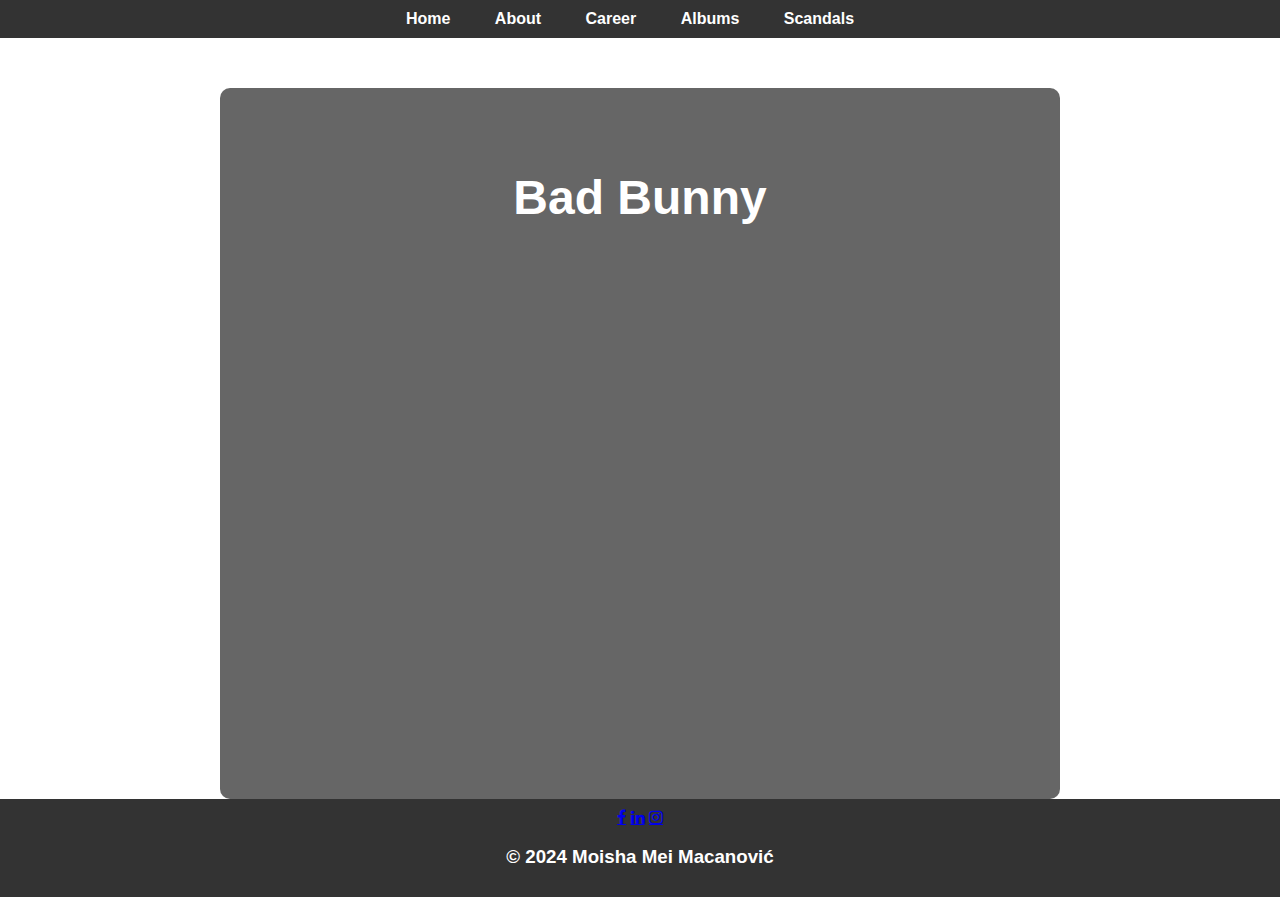
<file: index.html>
<!DOCTYPE html>
<html lang="en">
<head>
    <meta charset="UTF-8">
    <meta name="viewport" content="width=device-width, initial-scale=1.0">
    <title>Bad Bunny</title>
    <link rel="stylesheet" href="styles.css">
    <link rel="stylesheet" href="https://cdnjs.cloudflare.com/ajax/libs/font-awesome/4.7.0/css/font-awesome.min.css">
</head>

<body>

<header>
    <nav>
        <ul>
            <li><a href="index.html">Home</a></li>
            <li><a href="page1.html">About</a></li>
            <li><a href="page2.html">Career</a></li>
            <li><a href="page3.html">Albums</a></li>
            <li><a href="page4.html">Scandals</a></li>
        </ul>
    </nav>
</header>

<main>
    <section class="hero">
        <div class="content">

        <h1>Bad Bunny</h1>

        <iframe width="800" height="500" src="https://www.youtube.com/embed/apg7gmq9H_c?si=EVLWf0BN8BTrLG7v"
                title="YouTube video player" allowfullscreen></iframe>
        </div>
    </section>

</main>

<footer>
    <a href="https://facebook.com" class="fa fa-facebook"></a>
    <a href="https://linkedin.com" class="fa fa-linkedin"></a>
    <a href="https://instagram.com" class="fa fa-instagram"></a>

    <h3>&copy; 2024 Moisha Mei Macanović </h3>
</footer>

</body>
</html>
</file>
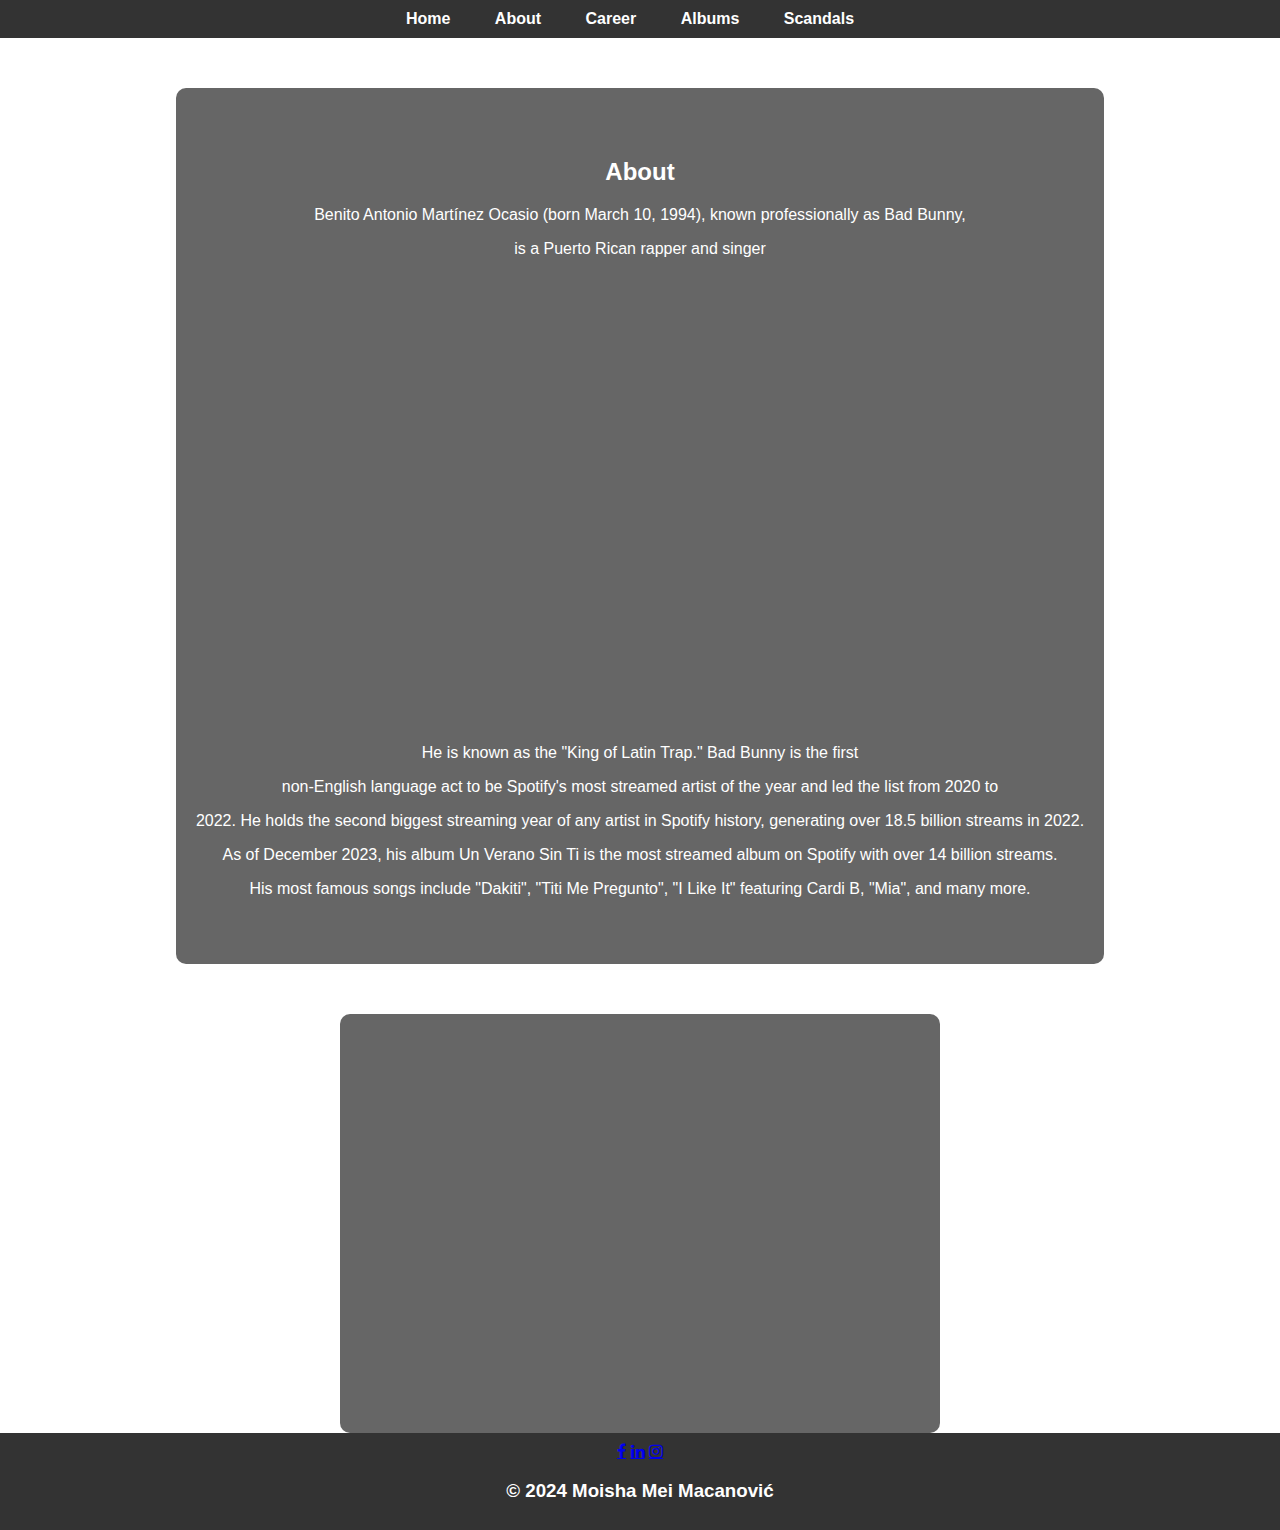
<file: page1.html>
<!DOCTYPE html>
<html lang="en">
<head>
    <meta charset="UTF-8">
    <meta name="viewport" content="width=device-width, initial-scale=1.0">
    <title>Bad Bunny</title>
    <link rel="stylesheet" href="styles.css">
    <link rel="stylesheet" href="https://cdnjs.cloudflare.com/ajax/libs/font-awesome/4.7.0/css/font-awesome.min.css">
</head>
<body>
<header>
    <nav>
        <ul>
            <li><a href="index.html">Home</a></li>
            <li><a href="page1.html">About</a></li>
            <li><a href="page2.html">Career</a></li>
            <li><a href="page3.html">Albums</a></li>
            <li><a href="page4.html">Scandals</a></li>
        </ul>
    </nav>
</header>
<main>
    <section class="hero">
        <div class="content">
        <h2>About</h2>
        <p>Benito Antonio Martínez Ocasio (born March 10, 1994), known professionally as Bad Bunny, </p>
        <p> is a Puerto Rican rapper and singer</p>
        <iframe src="https://www.google.com/maps/embed?pb=!1m18!1m12!1m3!1d30291.440217327225!2d-66.40043821386229!3d18.373269592261433!2m3!1f0!2f0!3f0!3m2!1i1024!2i768!4f13.1!3m3!1m2!1s0x8c033d7554b71bd7%3A0x53b15bb23ffaf874!2sAlmirante%20Sur%2C%20Vega%20Baja%2000693%2C%20Puerto%20Rico!5e0!3m2!1sen!2ssi!4v1718722832570!5m2!1sen!2ssi"
                width="600" height="450" style="border:0;" allowfullscreen="" loading="lazy"
                referrerpolicy="no-referrer-when-downgrade"></iframe>

        <p>He is known as the "King of Latin Trap." Bad Bunny is the first </p>
        <p>non-English language act to be Spotify's most streamed artist of the year and led the list from 2020 to</p>
        <p> 2022. He holds the second biggest streaming year of any artist in Spotify history, generating over 18.5
            billion streams in 2022.</p>
        <p>As of December 2023, his album Un Verano Sin Ti is the most streamed album on Spotify with over 14 billion
            streams.</p>
        <p>His most famous songs include "Dakiti", "Titi Me Pregunto", "I Like It" featuring Cardi B, "Mia", and many
            more.</p>
        </div>
    </section>
    <br>

    <section class="hero">
        <div class="content">

        <iframe width="560" height="315" src="https://www.youtube.com/embed/pYHJyf6Rcts?si=AbFhERHzFx3JyBLi"
                title="YouTube video player" frameborder="0"
                allow="accelerometer; autoplay; clipboard-write; encrypted-media; gyroscope; picture-in-picture; web-share"
                allowfullscreen></iframe>
        </div>
    </section>

</main>

<footer>
    <a href="https://facebook.com" class="fa fa-facebook"></a>
    <a href="https://linkedin.com" class="fa fa-linkedin"></a>
    <a href="https://instagram.com" class="fa fa-instagram"></a>

    <h3>&copy; 2024 Moisha Mei Macanović </h3>
</footer>
</body>
</html>
</file>
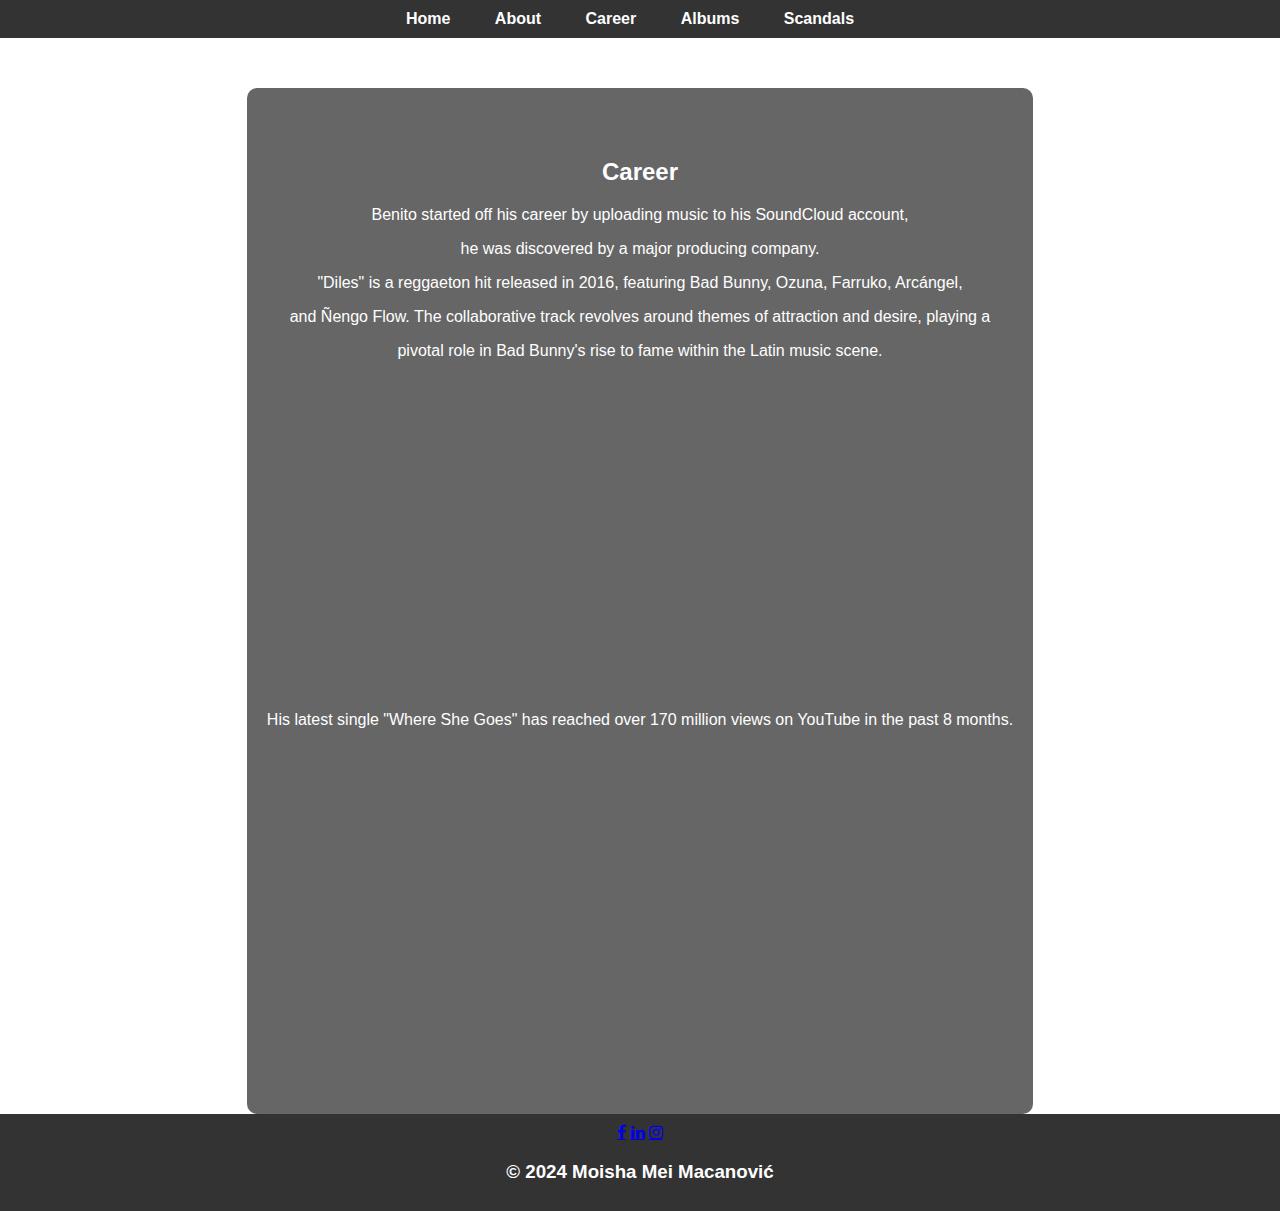
<file: page2.html>
<!DOCTYPE html>
<html lang="en">
<head>
    <meta charset="UTF-8">
    <meta name="viewport" content="width=device-width, initial-scale=1.0">
    <title>Bad Bunny</title>
    <link rel="stylesheet" href="styles.css">
    <link rel="stylesheet" href="https://cdnjs.cloudflare.com/ajax/libs/font-awesome/4.7.0/css/font-awesome.min.css">
</head>
<body>
<header>
    <nav>
        <ul>
            <li><a href="index.html">Home</a></li>
            <li><a href="page1.html">About</a></li>
            <li><a href="page2.html">Career</a></li>
            <li><a href="page3.html">Albums</a></li>
            <li><a href="page4.html">Scandals</a></li>
        </ul>
    </nav>
</header>
<main>
    <section class="hero">
        <div class="content">

            <h2>Career</h2>

            <p>Benito started off his career by uploading music to his SoundCloud account, </p>
            <p>he was discovered by a major producing company.</p>
            <p>"Diles" is a reggaeton hit released in 2016, featuring Bad Bunny, Ozuna, Farruko, Arcángel, </p>
            <p>and Ñengo Flow. The collaborative track revolves around themes of attraction and desire, playing a </p>
            <p>pivotal role in Bad Bunny's rise to fame within the Latin music scene.</p>

            <div class="video-container">
                <iframe width="560" height="315" src="https://www.youtube.com/embed/wKPgHmQAGq4?si=I52UwCCcA7vwsGnC"
                        title="YouTube video player" frameborder="0"
                        allow="accelerometer; autoplay; clipboard-write; encrypted-media; gyroscope; picture-in-picture; web-share"
                        allowfullscreen></iframe>
            </div>

            <p>His latest single "Where She Goes" has reached over 170 million views on YouTube in the past 8
                months.</p>

            <div class="video-container">
                <iframe width="560" height="315" src="https://www.youtube.com/embed/VqVa5KraWac?si=ABzGdmZBMf7U8pX9"
                        title="YouTube video player" frameborder="0"
                        allow="accelerometer; autoplay; clipboard-write; encrypted-media; gyroscope; picture-in-picture; web-share"
                        allowfullscreen></iframe>
            </div>
        </div>
    </section>

</main>


<footer>
    <a href="https://facebook.com" class="fa fa-facebook"></a>
    <a href="https://linkedin.com" class="fa fa-linkedin"></a>
    <a href="https://instagram.com" class="fa fa-instagram"></a>

    <h3>&copy; 2024 Moisha Mei Macanović </h3>
</footer>
</body>
</html>
</file>
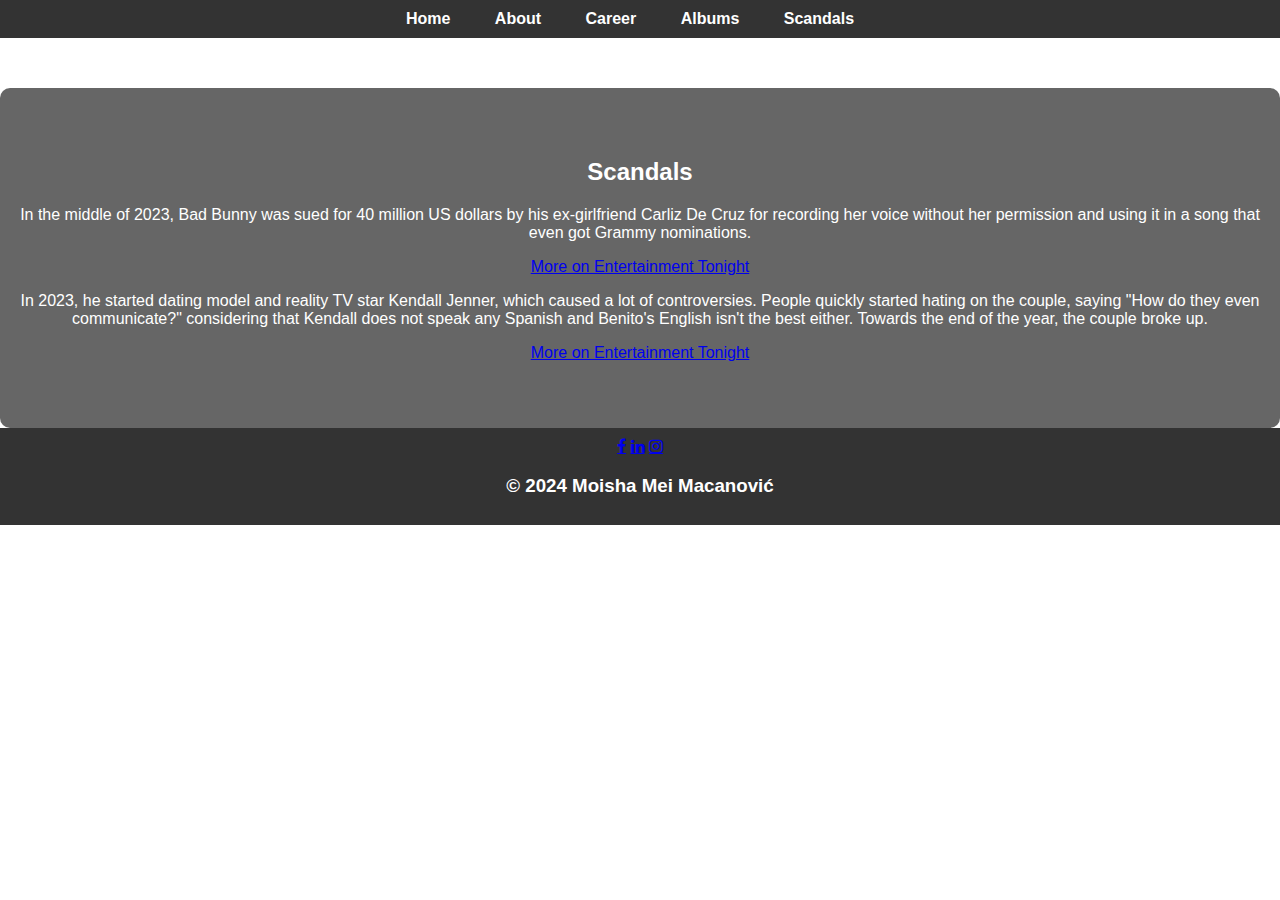
<file: page4.html>
<!DOCTYPE html>
<html lang="en">
<head>
    <meta charset="UTF-8">
    <meta name="viewport" content="width=device-width, initial-scale=1.0">
    <title>Bad Bunny - Scandals</title>
    <link rel="stylesheet" href="styles.css">
    <link rel="stylesheet" href="https://cdnjs.cloudflare.com/ajax/libs/font-awesome/4.7.0/css/font-awesome.min.css">
</head>
<body>
<header>
    <nav>
        <ul>
            <li><a href="index.html">Home</a></li>
            <li><a href="page1.html">About</a></li>
            <li><a href="page2.html">Career</a></li>
            <li><a href="page3.html">Albums</a></li>
            <li><a href="page4.html">Scandals</a></li>
        </ul>
    </nav>
</header>
<main>
    <section class="hero">
        <div class="content">

            <h2>Scandals</h2>
            <div class="scandal">
                <p>In the middle of 2023, Bad Bunny was sued for 40 million US dollars by his ex-girlfriend Carliz De
                    Cruz
                    for recording her voice without her permission and using it in a song that even got Grammy
                    nominations.</p>
                <p><a href="https://youtu.be/65LvGehHrRg?si=dTiZBZZauEQnFnDy" target="_blank">More on Entertainment
                    Tonight</a></p>
            </div>
            <div class="scandal">
                <p>In 2023, he started dating model and reality TV star Kendall Jenner, which caused a lot of
                    controversies.
                    People quickly started hating on the couple, saying "How do they even communicate?" considering that
                    Kendall does not speak any Spanish and Benito's English isn't the best either. Towards the end of
                    the
                    year, the couple broke up.</p>
                <p><a href="https://youtu.be/65LvGehHrRg?si=dTiZBZZauEQnFnDy" target="_blank">More on Entertainment
                    Tonight</a></p>
            </div>
        </div>
    </section>
</main>


<footer>
    <a href="https://facebook.com" class="fa fa-facebook"></a>
    <a href="https://linkedin.com" class="fa fa-linkedin"></a>
    <a href="https://instagram.com" class="fa fa-instagram"></a>

    <h3>&copy; 2024 Moisha Mei Macanović </h3>
</footer>
</body>
</html>
</file>
<file: styles.css>
/* General Styles */
body {
    background-image: url(https://w.forfun.com/fetch/2a/2a92262356ce5129b7f2f51e014c6b7b.jpeg);
    background-repeat: no-repeat;
    background-size: cover;
    margin: 0;
    font-family: Arial, sans-serif;
    color: white;
    text-align: center;
    height: 800px;
}
section{
    background-color: rgba(0, 0, 0, 0.8);
    padding: 10px 0;
}


header {
    background-color: rgba(0, 0, 0, 0.8);
    padding: 10px 0;
}

nav ul {
    list-style-type: none;
    padding: 0;
    margin: 0;
}

nav ul li {
    display: inline;
    margin-right: 20px;
}

nav ul li a {
    text-decoration: none;
    color: white;
    font-weight: bold;
    padding: 5px 10px;
    border-radius: 5px;
    transition: background-color 0.3s;
}

nav ul li a:hover {
    background-color: rgba(255, 255, 255, 0.2);
}

/* Hero Section */
.hero {
    padding: 50px 20px;
    background: rgba(0, 0, 0, 0.6);
    border-radius: 10px;
    display: inline-block;
    margin-top: 50px;
}


.hero h1 {
    font-size: 3em;
    margin-bottom: 20px;
}

.hero iframe {
    max-width: 100%;
    border: none;
    border-radius: 10px;
}

/* Share Section */
.share {
    margin-top: 20px;
}

/* Footer Section */
footer {
    background-color: rgba(0, 0, 0, 0.8);
    padding: 10px 0;
    width: 100%;
    text-align: center;
}

footer p {
    margin: 0;
    color: white;
    font-size: 0.9em;
}

/* Responsive Design */
@media (max-width: 800px) {
    nav ul li {
        display: block;
        margin: 10px 0;
    }

    .hero h1 {
        font-size: 2em;
    }

    .hero iframe {
        width: 100%;
        height: auto;
    }
}

@media (max-width: 480px) {
    .hero {
        padding: 20px 10px;
    }

    .hero h1 {
        font-size: 1.5em;
    }

    nav ul li {
        display: block;
        margin: 10px 0;
    }

    .hero iframe {
        width: 100%;
        height: auto;
    }
}
</file>
